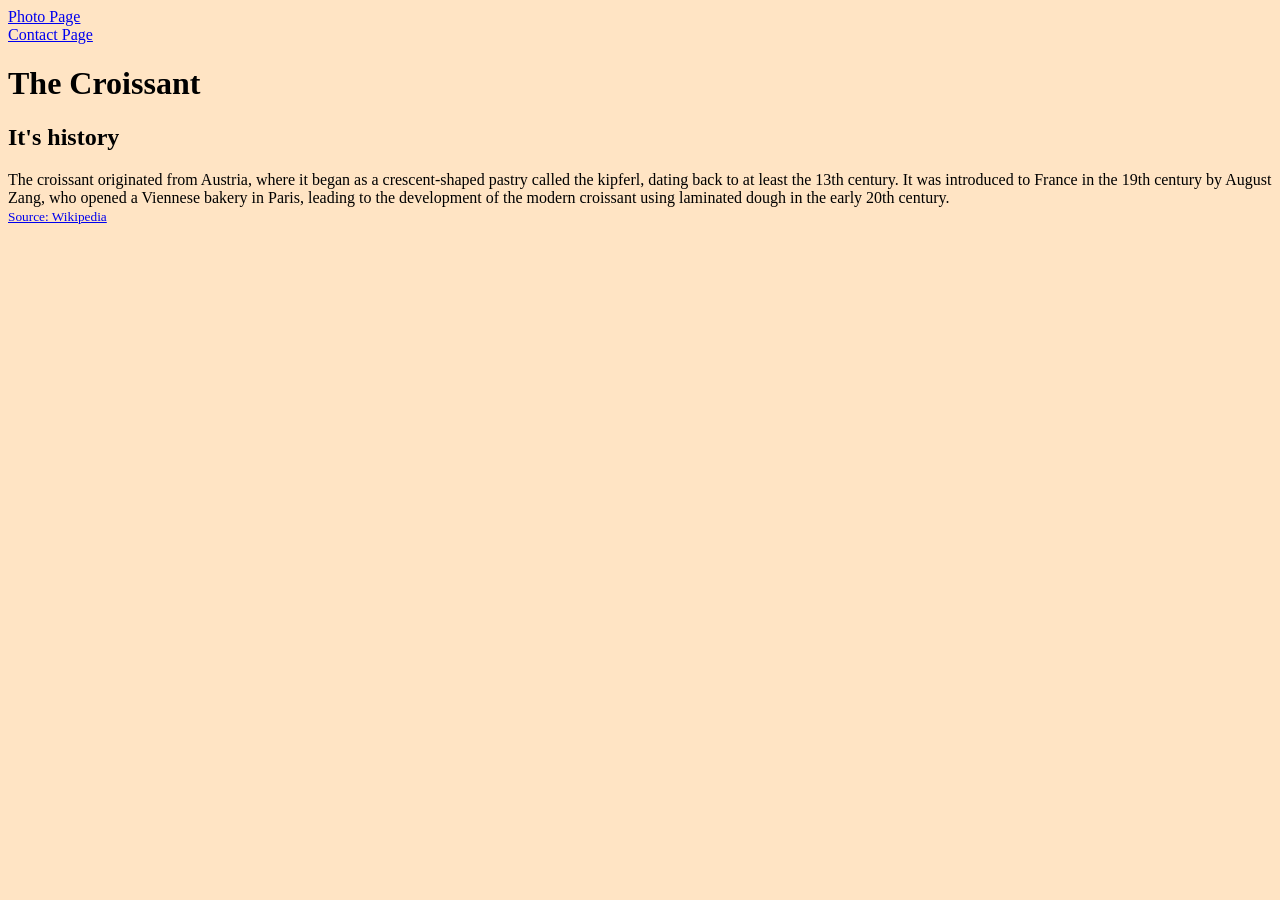
<file: index.html>
<!doctype html>
<html lang="en">
  <head>
    <meta charset="UTF-8" />
    <meta name="viewport" content="width=device-width, initial-scale=1.0" />
    <meta
      name="description"
      content="This site describes the history of the croissant, and includes photos of the popular pastry."
    />
    <title>Sorika Croissant</title>
    <link rel="stylesheet" href="/src/style.css" />
  </head>
  <body>
    <a href="/photo.html" title="photo of croissant">Photo Page</a>
    <br />
    <a href="/contact.html" title="contact Sorika Wolf">Contact Page</a>

    <h1>The Croissant</h1>

    <h2>It's history</h2>

    <p>
      The croissant originated from Austria, where it began as a crescent-shaped
      pastry called the kipferl, dating back to at least the 13th century. It
      was introduced to France in the 19th century by August Zang, who opened a
      Viennese bakery in Paris, leading to the development of the modern
      croissant using laminated dough in the early 20th century.
      <br />
      <small
        ><a
          href="https://en.wikipedia.org/wiki/Croissant"
          title="Wikipedia link to the croissant"
          >Source: Wikipedia</a
        ></small
      >
    </p>
  </body>
</html>
</file>
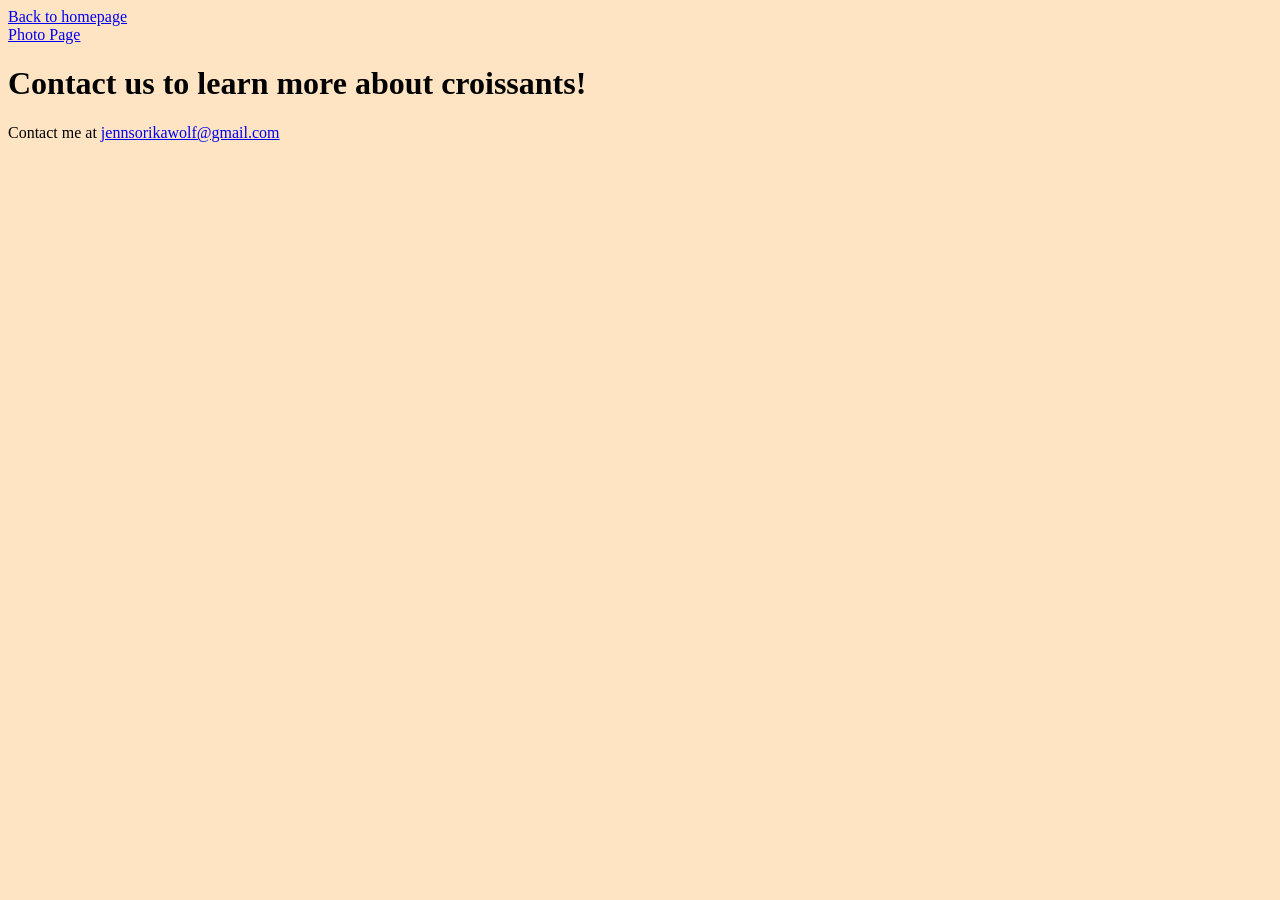
<file: contact.html>
<!doctype html>
<html lang="en">
  <head>
    <meta charset="UTF-8" />
    <meta name="viewport" content="width=device-width, initial-scale=1.0" />
    <meta
      name="description"
      content="contact information for queries about croissants"
    />
    <title>Contact information to learn more about croissants</title>
    <link rel="stylesheet" href="/src/style.css" />
  </head>
  <body>
    <a href="/" title="return to croissant homepage">Back to homepage</a>
    <br />
    <a href="/photo.html" title="return to croissant photo page">Photo Page</a>
    <h1>Contact us to learn more about croissants!</h1>
    <p>
      Contact me at
      <a href="mailto:jennsorikawolf@gmail.com" title="Sorika Wolf contact info"
        >jennsorikawolf@gmail.com</a
      >
    </p>
  </body>
</html>
</file>
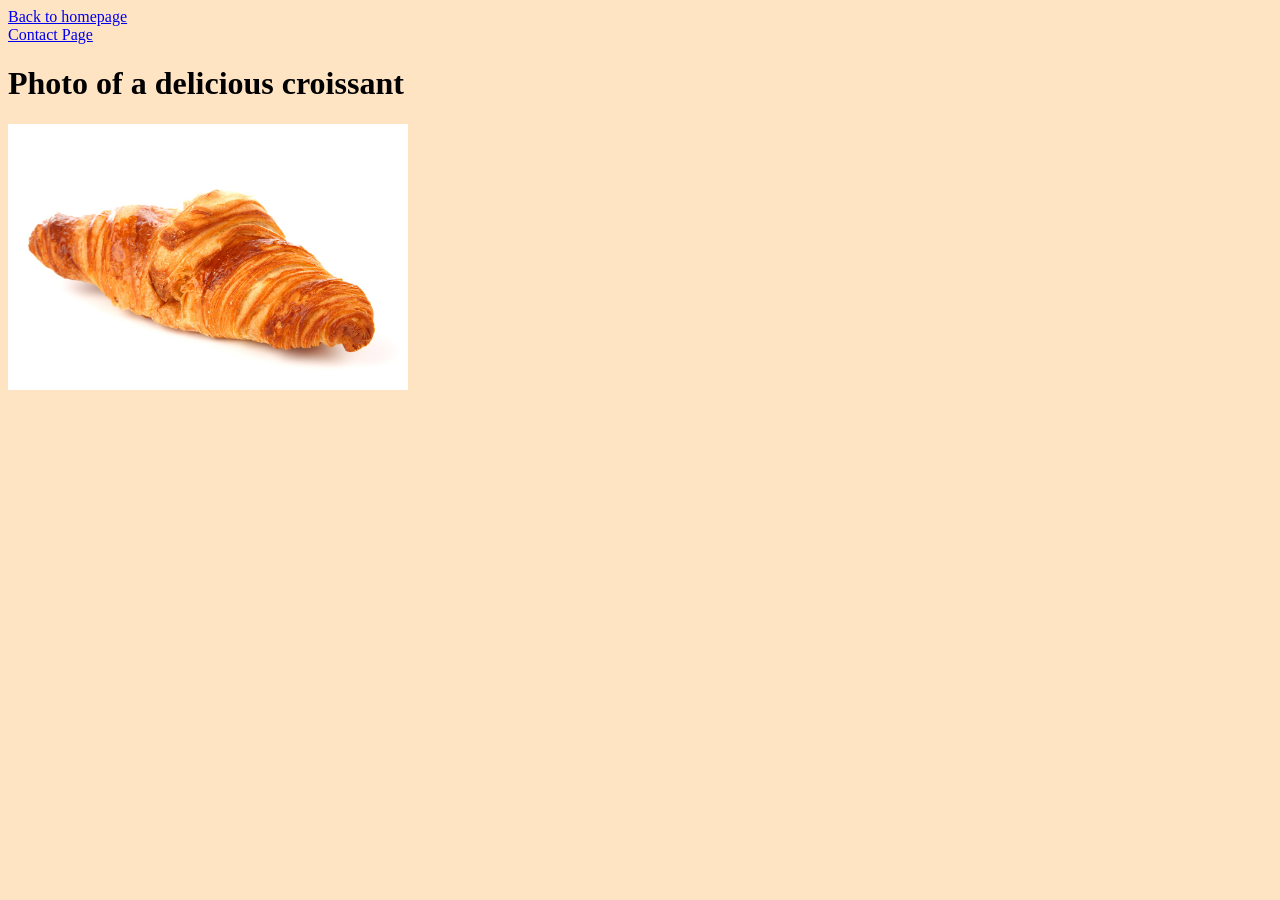
<file: photo.html>
<!doctype html>
<html lang="en">
  <head>
    <meta charset="UTF-8" />
    <meta name="viewport" content="width=device-width, initial-scale=1.0" />
    <meta
      name="descriptions"
      content="view an example photo of a delicious, golden croissant"
    />
    <title>Photo of a delicious croissant</title>
    <link rel="stylesheet" href="/src/style.css" />
  </head>
  <body>
    <a href="/" title="return to croissant homepage">Back to homepage</a>
    <br />
    <a href="/contact.html" title="contact us to get more info">Contact Page</a>
    <h1>Photo of a delicious croissant</h1>
    <p>
      <img src="/images/Croissant.jpeg" alt="golden croissant" />
    </p>
  </body>
</html>
</file>
<file: src/style.css>
body {
  background: bisque;
}

img {
  width: 400px;
}
</file>
